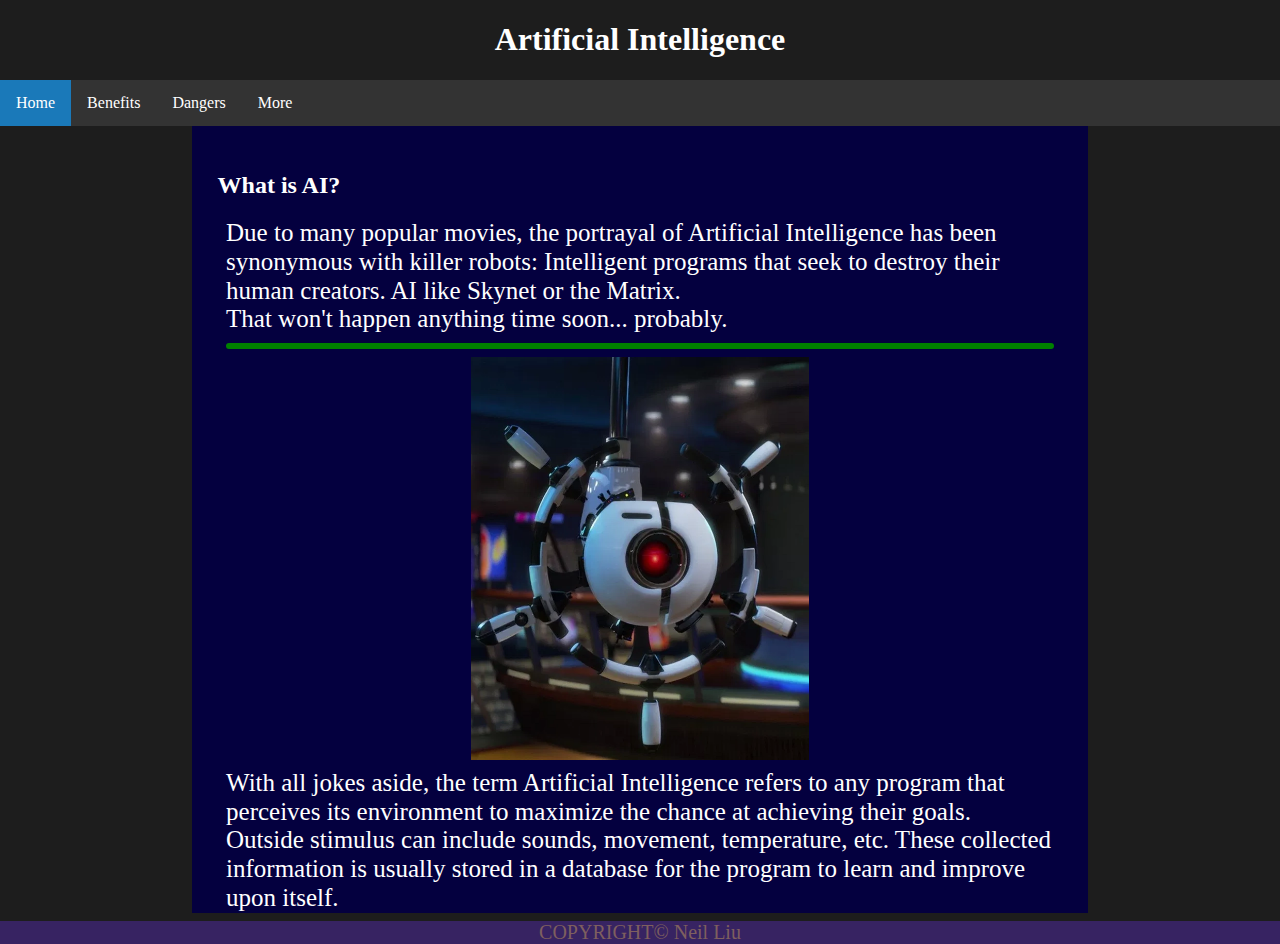
<file: FrontEnd Project 2/index.html>
<!DOCTYPE html>
<html lang="en">
<head>
    <meta charset="UTF-8">
    <meta http-equiv="X-UA-Compatible" content="IE=edge">
    <meta name="viewport" content="width=device-width, initial-scale=1.0">
    <title>Artificial Intelligence</title>
    <!--BootStrap-->
    <link href="https://cdn.jsdelivr.net/npm/bootstrap@5.2.2/dist/css/bootstrap.min.css" rel="stylesheet" integrity="sha384-Zenh87qX5JnK2Jl0vWa8Ck2rdkQ2Bzep5IDxbcnCeuOxjzrPF/et3URy9Bv1WTRi" crossorigin="anonymous">
    <script src="https://cdn.jsdelivr.net/npm/bootstrap@5.2.2/dist/js/bootstrap.bundle.min.js" integrity="sha384-OERcA2EqjJCMA+/3y+gxIOqMEjwtxJY7qPCqsdltbNJuaOe923+mo//f6V8Qbsw3" crossorigin="anonymous"></script>
    <!--Normal CSS-->
    <link rel="stylesheet" href="normalize.css">
    <link rel="stylesheet" href="style.css">
</head>
<body>

    <div class="header">
        <h1>Artificial Intelligence</h1>
    </div>
    
    <div class="navbar">
        <ul>
            <li><a href="index.html" class="active">Home</a></li>
            <li><a href="Benefits.html">Benefits</a></li>
            <li><a href="Dangers.html">Dangers</a></li>
            <li><a href="More.html">More</a></li>
        </ul>
    </div>

    <div class="main">
        <div>
            <h2>What is AI?</h2>
            <article>
                <div class="intro">
                    <p >
                        Due to many popular movies, the portrayal of Artificial Intelligence has been synonymous with killer robots: 
                        Intelligent programs that seek to destroy their human creators. AI like Skynet or the Matrix. <br>
                        That won't happen anything time soon... probably.
                    </p>
                    <div class="breakdiv"></div>
                    <div class="picture">
                        <img id = "steeringWheel" src="Pictures/Wall E(Steering Wheel).jpg" alt="Wall-E Auto">
                    </div>
                    <p>
                        With all jokes aside, the term Artificial Intelligence refers to any program that perceives its environment to maximize the chance at achieving their goals.
                        Outside stimulus can include sounds, movement, temperature, etc. These collected information is usually stored in a database for the program to learn and improve upon itself.

                    </p>
                </div>
            </article>
        </div>
    </div>
    <footer>
        <div>
            COPYRIGHT&copy Neil Liu
        </div>
    </footer>
</body>
</html>
</file>
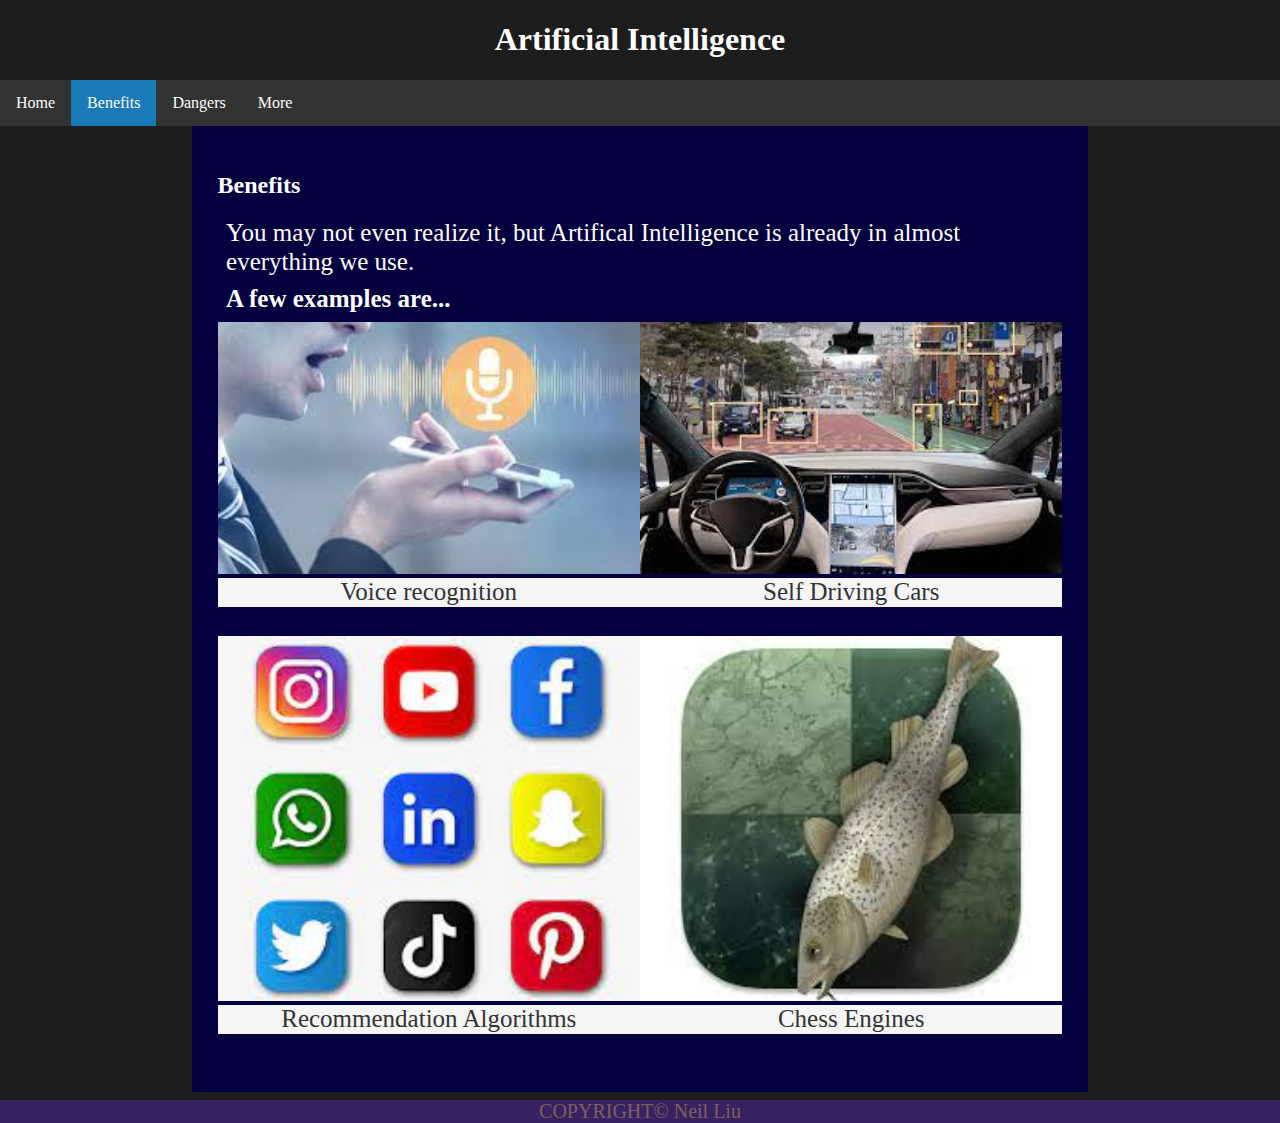
<file: FrontEnd Project 2/Benefits.html>
<!DOCTYPE html>
<html lang="en">
<head>
    <meta charset="UTF-8">
    <meta http-equiv="X-UA-Compatible" content="IE=edge">
    <meta name="viewport" content="width=device-width, initial-scale=1.0">
    <title>Artificial Intelligence</title>
    <!--BootStrap-->
    <link href="https://cdn.jsdelivr.net/npm/bootstrap@5.2.2/dist/css/bootstrap.min.css" rel="stylesheet" integrity="sha384-Zenh87qX5JnK2Jl0vWa8Ck2rdkQ2Bzep5IDxbcnCeuOxjzrPF/et3URy9Bv1WTRi" crossorigin="anonymous">
    <script src="https://cdn.jsdelivr.net/npm/bootstrap@5.2.2/dist/js/bootstrap.bundle.min.js" integrity="sha384-OERcA2EqjJCMA+/3y+gxIOqMEjwtxJY7qPCqsdltbNJuaOe923+mo//f6V8Qbsw3" crossorigin="anonymous"></script>
    <!--Normal CSS-->
    <link rel="stylesheet" href="normalize.css">
    <link rel="stylesheet" href="Benefits.css">
</head>
<body>

    <div class="header">
        <h1>Artificial Intelligence</h1>
    </div>
    
    <div class="navbar">
        <ul>
            <li><a href="index.html" >Home</a></li>
            <li><a href="Benefits.html"class="active">Benefits</a></li>
            <li><a href="Dangers.html">Dangers</a></li>
            <li><a href="More.html">More</a></li>
        </ul>
    </div>

    <div class="main">
        <div>
            <h2>Benefits</h2>
            <article>
                <div class="intro">
                    <p>
                        You may not even realize it, but Artifical Intelligence is already in almost everything we use.
                    </p>
                    <h4>A few examples are...</h4>

                    <div class="gallery">
                        <div class="picture1">
                            <img id = "" src="/FrontEnd Project 2/Pictures/voice recognition.jpg" alt="">
                            <p>Voice recognition</p>
                        </div>
                        <div class="picture2">
                            <img id = "" src="/FrontEnd Project 2/Pictures/self driving cars.jpg" alt="">
                            <p>Self Driving Cars</p>
                        </div>
                        <div class="picture3">
                            <img id = "" src="/FrontEnd Project 2/Pictures/social media.jpg" alt="">
                            <p>Recommendation Algorithms</p>
                        </div>
                        <div class="picture4">
                            <img id = "" src="/FrontEnd Project 2/Pictures/stockfish.jpg" alt="">
                            <p>Chess Engines</p>
                        </div>

                    </div>
                    <p>
                        
                    </p>
                </div>
            </article>
        </div>
    </div>
    <footer>
        <div>
            COPYRIGHT&copy Neil Liu
        </div>
    </footer>
</body>
</html>
</file>
<file: FrontEnd Project 2/style.css>
body{
    background-color: #1d1d1d;
    color: white;
}
ul{
    list-style-type: none;
    margin: 0;
    padding: 0;
    overflow: hidden;
    background-color: #333;
}
li {
    float: left;
}
  
li a {
    display: block;
    color: white;
    text-align: center;
    padding: 14px 16px;
    text-decoration: none;
}
  
li a:hover {
    background-color: #111;
}


/*highlights which page user is one */
.active {
    background-color: #1a79b9;
}

.navbar{
    right:0;
    background-color: #333;
    padding: 0; 
}

.header{
    text-align: center;
}

.main{
    background-color: #04003f;
    margin-left: 15%;
    margin-right: 15%;
    padding-top: 2%;
    padding-left: 2%;
    padding-right: 2% ;
}

.intro p{
    font-size: 25px;
    margin: 1%;
}

.breakdiv{
    height: 2px;
    border: green solid 2px;
    background-color: green;
    margin: 1%;
    border-radius: 2rem;
}

.picture{
    display: flex;
    justify-content: center;
}

#steeringWheel{
    max-width: 40%;
    height: auto;
}

footer{
    font-size: 20px;
    position: static;
    left: 0;
    bottom: 0;
    width: 100%;
    background-color: rgb(55, 35, 98);
    color: rgb(126, 95, 95);
    text-align: center;
}
</file>
<file: FrontEnd Project 2/Benefits.css>
body{
    background-color: #1d1d1d;
    color: white;
}
ul{
    list-style-type: none;
    margin: 0;
    padding: 0;
    overflow: hidden;
    background-color: #333;
}
li {
    float: left;
}
  
li a {
    display: block;
    color: white;
    text-align: center;
    padding: 14px 16px;
    text-decoration: none;
}
  
li a:hover {
    background-color: #111;
}


/*highlights which page user is one */
.active {
    background-color: #1a79b9;
}

.navbar{
    right:0;
    background-color: #333;
    padding: 0; 
}

.header{
    text-align: center;
}

.main{
    background-color: #04003f;
    margin-left: 15%;
    margin-right: 15%;
    padding-top: 2%;
    padding-left: 2%;
    padding-right: 2% ;
}

.intro p , .intro h4{
    font-size: 25px;
    margin: 1%;
}


.picture{
    display: flex;
    justify-content: center;
}

.gallery{
    display: grid;
    grid-template-columns: repeat(2,1fr);
}

.gallery p{
    background-color: whitesmoke;
    color: #333;
    margin: 0;
    border: 0;
    padding: 0;
}

.gallery img{
    width: 100%;
    height: 80%;
    object-fit: cover;
}

.gallery div{
    text-align: center;
    
}
    
footer{
    font-size: 20px;
    position: static;
    left: 0;
    bottom: 0;
    width: 100%;
    background-color: rgb(55, 35, 98);
    color: rgb(126, 95, 95);
    text-align: center;
}
</file>
